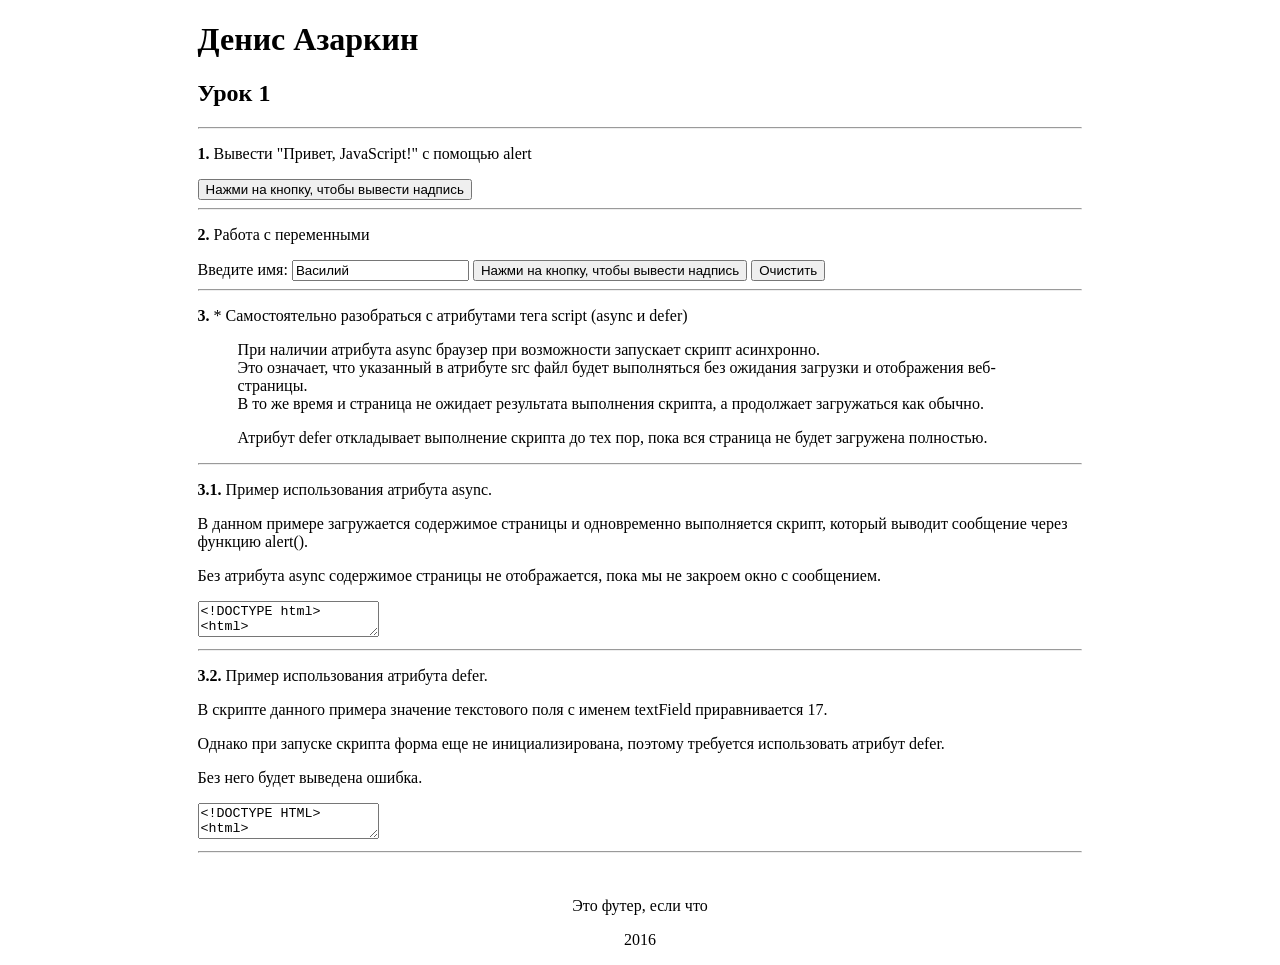
<file: Урок 1/index.html>
<!DOCTYPE html>
<html>
<head>
<meta charset="utf-8" />
<title>Урок 1</title>
</head>

<body>
<div style="margin: 0 auto; width: 70%">
	<h1>Денис Азаркин</h1>
	<h2>Урок 1</h2>
	<hr>
	<p>
		<b>1. </b>Вывести "Привет, JavaScript!" с помощью alert
	</p>
	<input type="button" onclick="alert('Привет, JavaScript!')" value="Нажми на кнопку, чтобы вывести надпись">
	<hr>

	<p>
		<b>2. </b>Работа с переменными
	</p>
	<label>Введите имя:</label>
	<input type="text" id="name" name="name" value="Василий">
	<input type="button" onclick="nameTextuser ()" value="Нажми на кнопку, чтобы вывести надпись">&nbsp;<button type="button" onclick='clearInput ()'>Очистить</button>
	<script src="main.js" charset="utf-8"></script>
	<hr>

	<p>
		<b>3. </b>* Самостоятельно разобраться с атрибутами тега script (async и defer)
	</p>
	
	<blockquote>
		При наличии атрибута async браузер при возможности запускает скрипт асинхронно.<br>
		Это означает, что указанный в атрибуте src файл будет выполняться без ожидания загрузки и отображения веб-страницы.<br>
		В то же время и страница не ожидает результата выполнения скрипта, а продолжает загружаться как обычно.
	</blockquote>
	
	
	<blockquote>
		Атрибут defer откладывает выполнение скрипта до тех пор, пока вся страница не будет загружена полностью. 
	</blockquote>
	
	<hr>
	<p>
		<b>3.1. </b> Пример использования атрибута async.
	</p>
	<p>
		В данном примере загружается содержимое страницы и одновременно выполняется скрипт, который выводит сообщение через функцию alert().
	</p>
	<p>
		Без атрибута async содержимое страницы не отображается, пока мы не закроем окно с сообщением.
	</p>

	<textarea>
<!DOCTYPE html>
<html>
 <head>
  <meta charset="utf-8">
  <title>async</title>
  <script async src="scripts/async.js"></script>
 </head>
 <body>
  <p>Пример страницы</p>
 </body>
</html>
	</textarea>

	<hr>
	<p>
		<b>3.2. </b>Пример использования атрибута defer.
	</p>
	<p>
		В скрипте данного примера значение текстового поля с именем textField приравнивается 17.
	</p>
	<p>
		Однако при запуске скрипта форма еще не инициализирована, поэтому требуется использовать атрибут defer.
	</p>
	<p>
		Без него будет выведена ошибка.
	</p>
	<textarea>
<!DOCTYPE HTML>
<html>
 <head>
  <meta charset="utf-8">
  <title>Тег SCRIPT, атрибут defer</title>
  <script defer>
    document.forms[0].textField.value = 17;
  </script>
 </head>
 <body>

  <form action="handler.php">
   <p>Введите ваш возраст</p>
   <p><input type="text" name="textField"></p>
  </form>

 </body>
</html>
	</textarea>
	
	<hr>
	<footer style="text-align: center; padding-top: 20px" ><p>Это футер, если что</p><p>2016</p></footer>
</div>
</body>
</html>
</file>
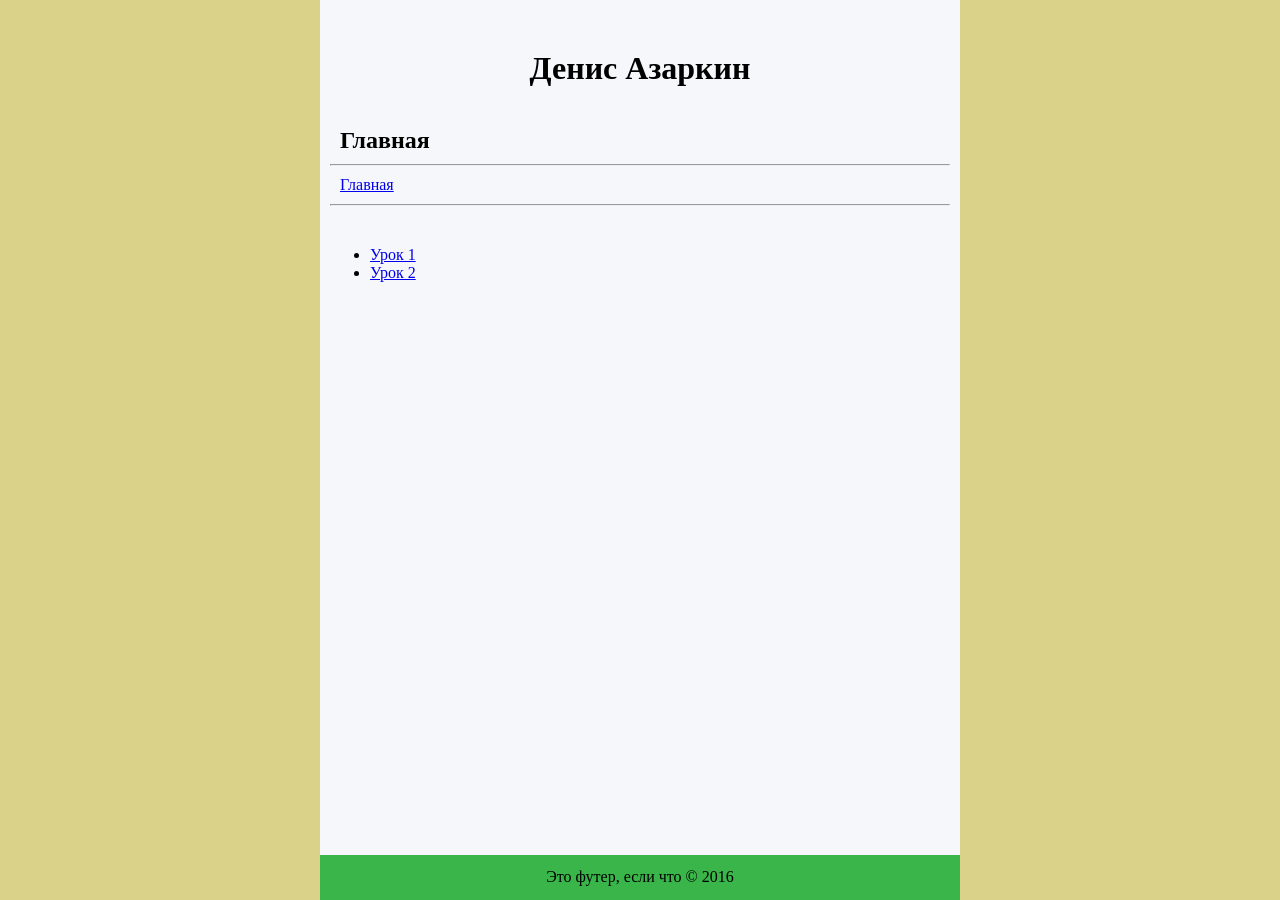
<file: Урок 2/index.html>
<!DOCTYPE html>
<html>
<head>
	<meta charset="utf-8" />
	<link rel="stylesheet" type="text/css" href="main.css">
	<title>Денис Азаркин | Главная</title>
</head>

<body>
<div class="wrapper">
	<div class="content">
	<h1>Денис Азаркин</h1>
	<h2>Главная</h2>
	<hr>
	<div class="navigate">
		<a href="index.html">Главная</a>
	</div>
	<hr>
	
	<ul>
		<li><a href="./lesson1.html">Урок 1</a></li>
		<li><a href="./lesson2.html">Урок 2</a></li>	
	</ul>
	</div>
	<footer><p><script src="footer.js"></script></p></footer>
</div>
</body>
</html>
</file>
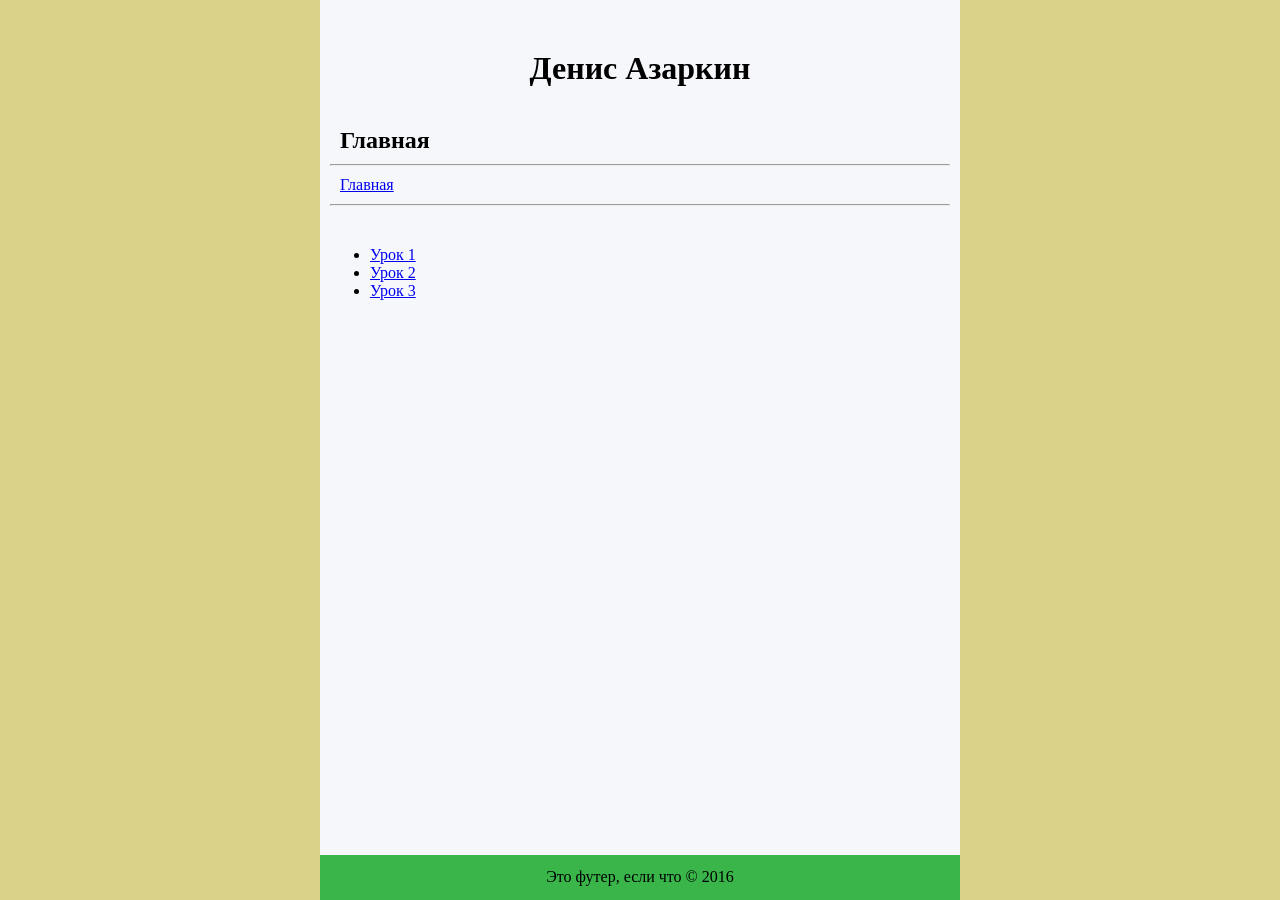
<file: Урок 3/index.html>
<!DOCTYPE html>
<html>
<head>
	<meta charset="utf-8" />
	<link rel="stylesheet" type="text/css" href="main.css">
	<title>Денис Азаркин | Главная</title>
</head>

<body>
<div class="wrapper">
	<div class="content">
	<h1>Денис Азаркин</h1>
	<h2>Главная</h2>
	<hr>
	<div class="navigate">
		<a href="index.html">Главная</a>
	</div>
	<hr>
	
	<ul>
		<li><a href="./lesson1.html">Урок 1</a></li>
		<li><a href="./lesson2.html">Урок 2</a></li>	
		<li><a href="./lesson3.html">Урок 3</a></li>	
	</ul>
	</div>
	<footer><p><script src="footer.js"></script></p></footer>
</div>
</body>
</html>
</file>
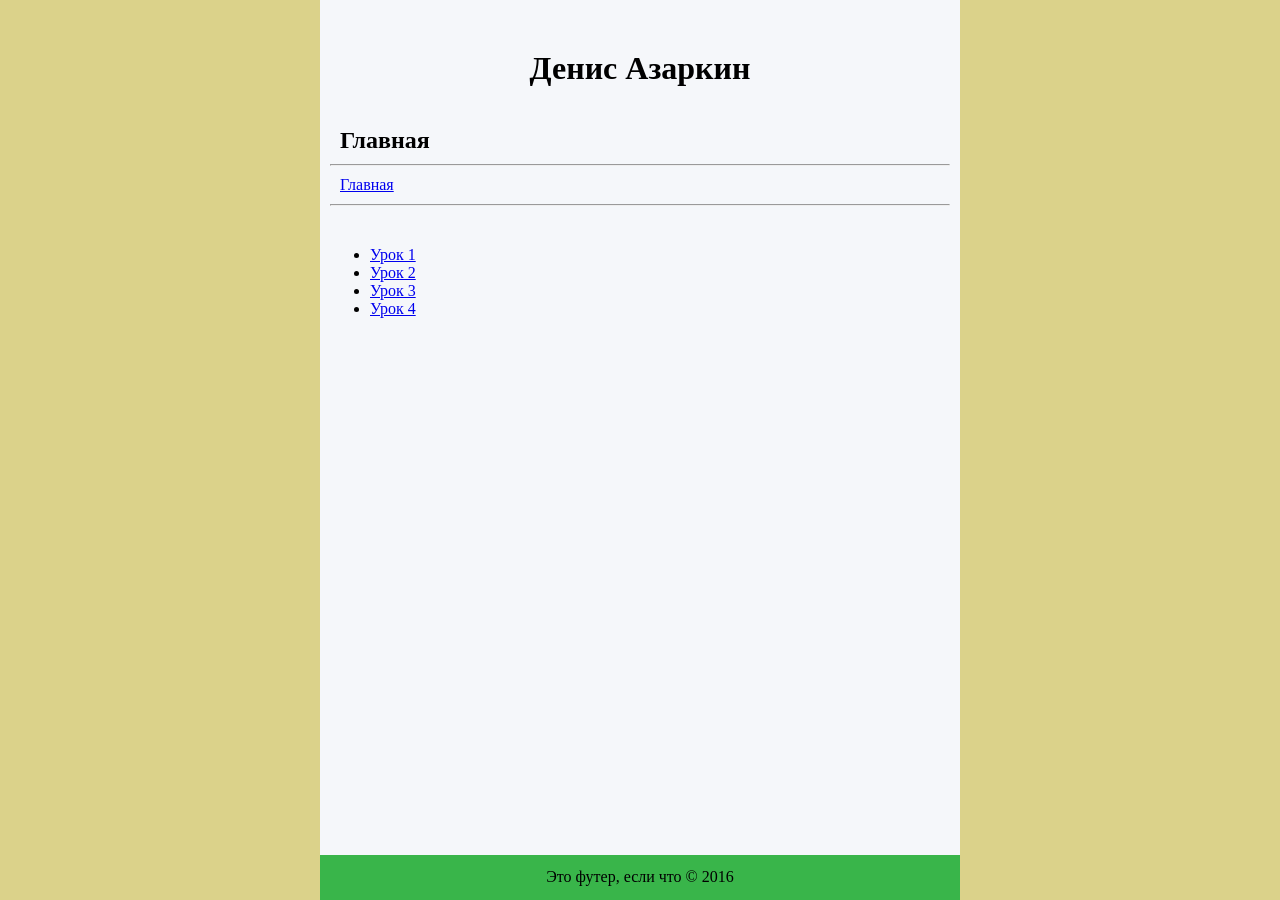
<file: Урок 4/index.html>
<!DOCTYPE html>
<html>
<head>
	<meta charset="utf-8" />
	<link rel="stylesheet" type="text/css" href="main.css">
	<title>Денис Азаркин | Главная</title>
</head>

<body>
<div class="wrapper">
	<div class="content">
	<h1>Денис Азаркин</h1>
	<h2>Главная</h2>
	<hr>
	<div class="navigate">
		<a href="index.html">Главная</a>
	</div>
	<hr>
	
	<ul>
		<li><a href="./lesson1.html">Урок 1</a></li>
		<li><a href="./lesson2.html">Урок 2</a></li>	
		<li><a href="./lesson3.html">Урок 3</a></li>	
		<li><a href="./lesson4.html">Урок 4</a></li>	
	</ul>
	</div>
	<footer><p><script src="footer.js"></script></p></footer>
</div>
</body>
</html>
</file>
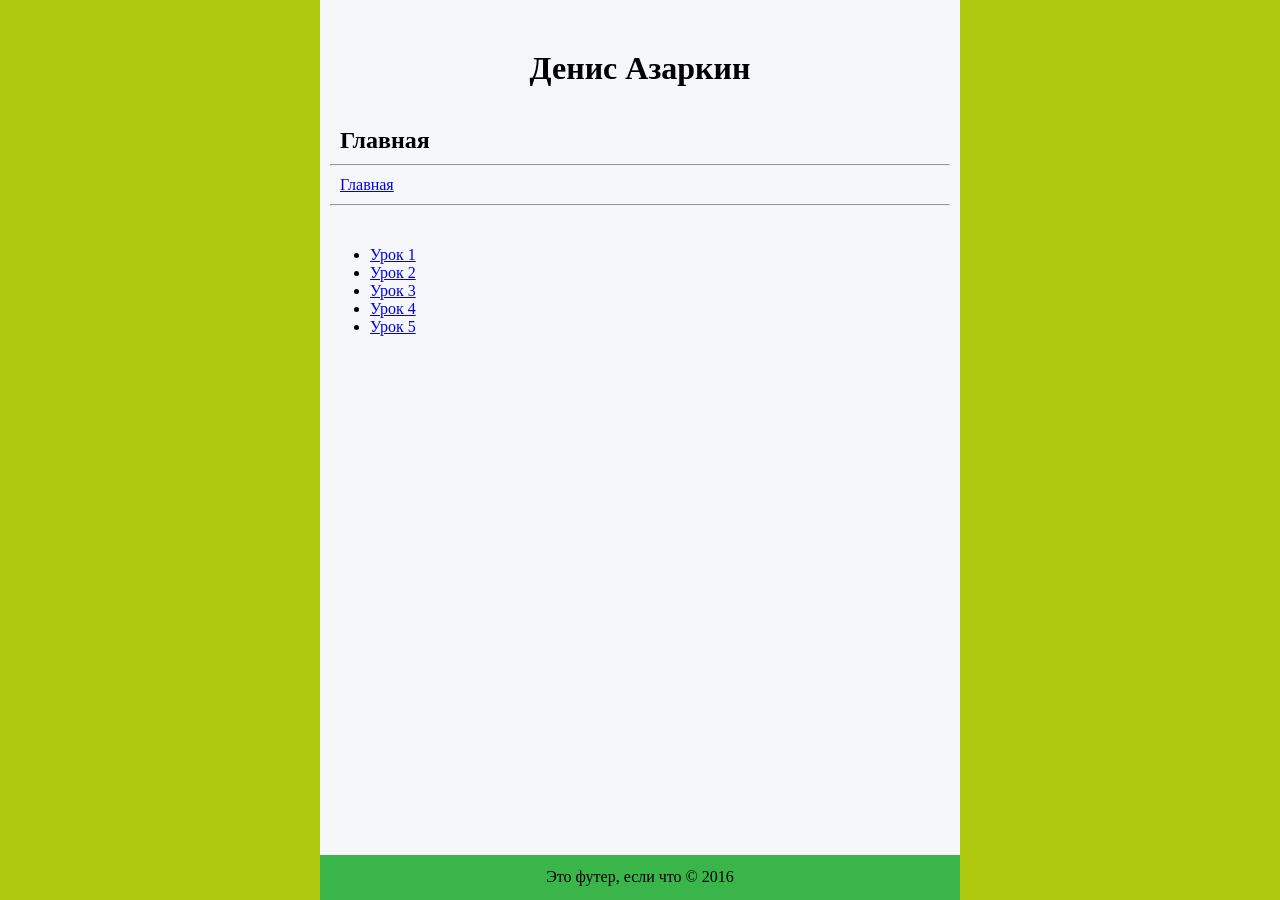
<file: Урок 5/index.html>
<!DOCTYPE html>
<html>
<head>
	<meta charset="utf-8" />
	<link rel="stylesheet" type="text/css" href="main.css">
	<title>Денис Азаркин | Главная</title>
</head>

<body>
<div class="wrapper">
	<div class="content">
	<h1>Денис Азаркин</h1>
	<h2>Главная</h2>
	<hr>
	<div class="navigate">
		<a href="index.html">Главная</a>
	</div>
	<hr>
	
	<ul>
		<li><a href="./lesson1.html">Урок 1</a></li>
		<li><a href="./lesson2.html">Урок 2</a></li>	
		<li><a href="./lesson3.html">Урок 3</a></li>	
		<li><a href="./lesson4.html">Урок 4</a></li>	
		<li><a href="./lesson5.html">Урок 5</a></li>	
	</ul>
	</div>
	<footer><p><script src="footer.js"></script></p></footer>
</div>
</body>
</html>
</file>
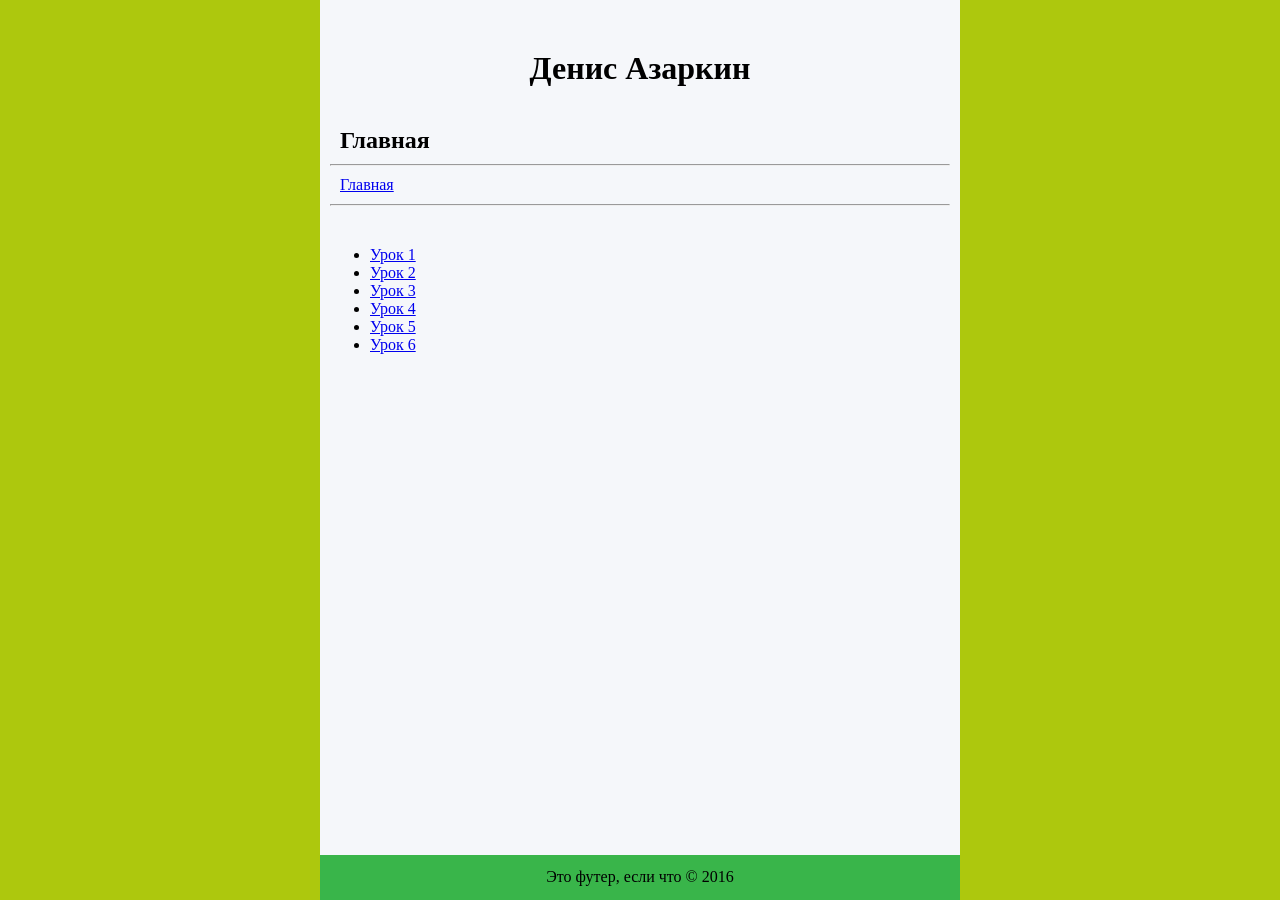
<file: Урок 6/index.html>
<!DOCTYPE html>
<html>
<head>
	<meta charset="utf-8" />
	<link rel="stylesheet" type="text/css" href="main.css">
	<title>Денис Азаркин | Главная</title>
</head>

<body>
<div class="wrapper">
	<div class="content">
	<h1>Денис Азаркин</h1>
	<h2>Главная</h2>
	<hr>
	<div class="navigate">
		<a href="index.html">Главная</a>
	</div>
	<hr>
	
	<ul>
		<li><a href="./lesson1.html">Урок 1</a></li>
		<li><a href="./lesson2.html">Урок 2</a></li>
		<li><a href="./lesson3.html">Урок 3</a></li>
		<li><a href="./lesson4.html">Урок 4</a></li>
		<li><a href="./lesson5.html">Урок 5</a></li>
		<li><a href="./lesson6.html">Урок 6</a></li>
	</ul>
	</div>
	<footer><p><script src="footer.js"></script></p></footer>
</div>
</body>
</html>
</file>
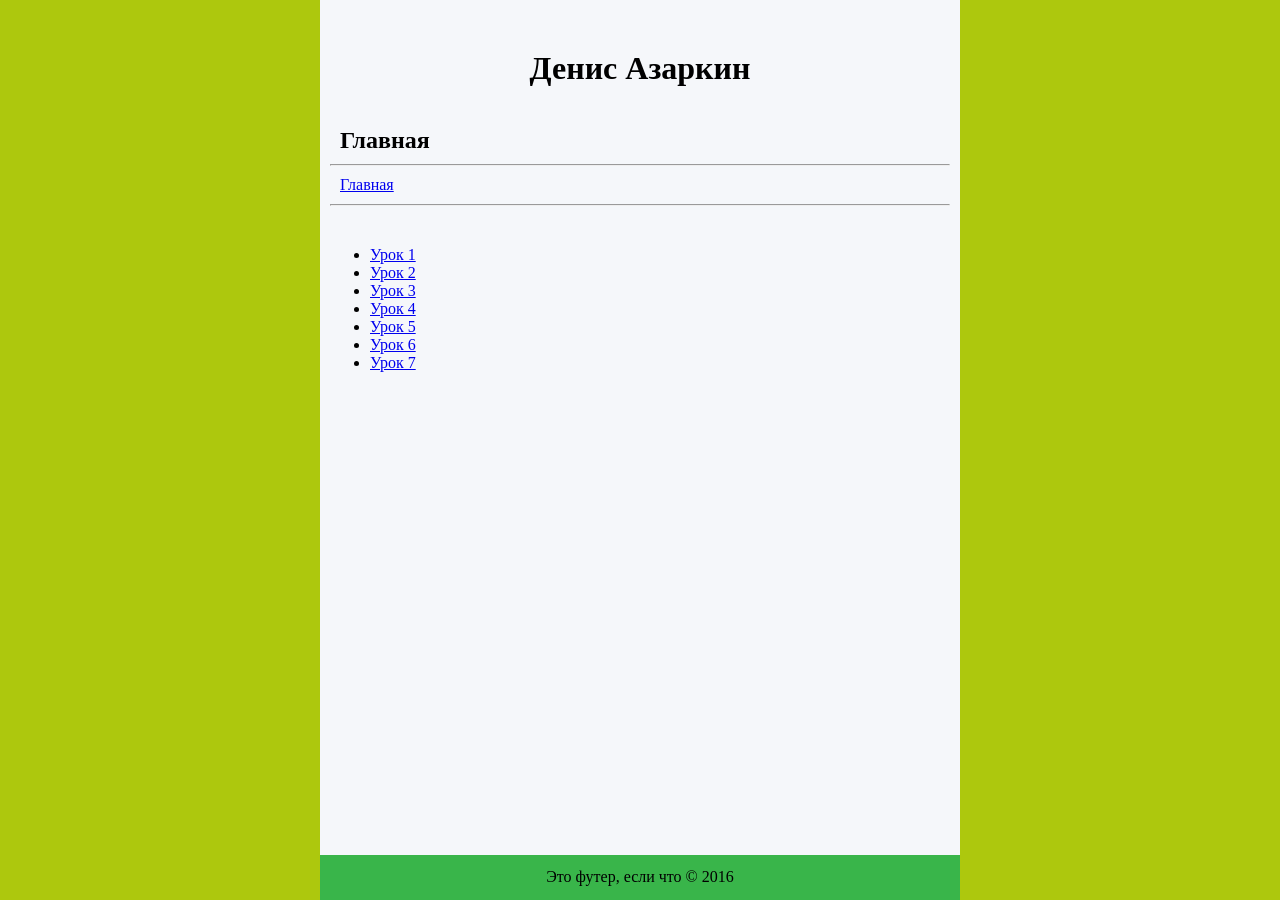
<file: Урок 7/index.html>
<!DOCTYPE html>
<html>
<head>
	<meta charset="utf-8" />
	<link rel="stylesheet" type="text/css" href="main.css">
	<title>Денис Азаркин | Главная</title>
</head>

<body>
<div class="wrapper">
	<div class="content">
	<h1>Денис Азаркин</h1>
	<h2>Главная</h2>
	<hr>
	<div class="navigate">
		<a href="index.html">Главная</a>
	</div>
	<hr>
	
	<ul>
		<li><a href="./lesson1.html">Урок 1</a></li>
		<li><a href="./lesson2.html">Урок 2</a></li>
		<li><a href="./lesson3.html">Урок 3</a></li>
		<li><a href="./lesson4.html">Урок 4</a></li>
		<li><a href="./lesson5.html">Урок 5</a></li>
		<li><a href="./lesson6.html">Урок 6</a></li>
		<li><a href="./lesson7.html">Урок 7</a></li>
	</ul>
	</div>
	<footer><p><script src="footer.js"></script></p></footer>
</div>
</body>
</html>
</file>
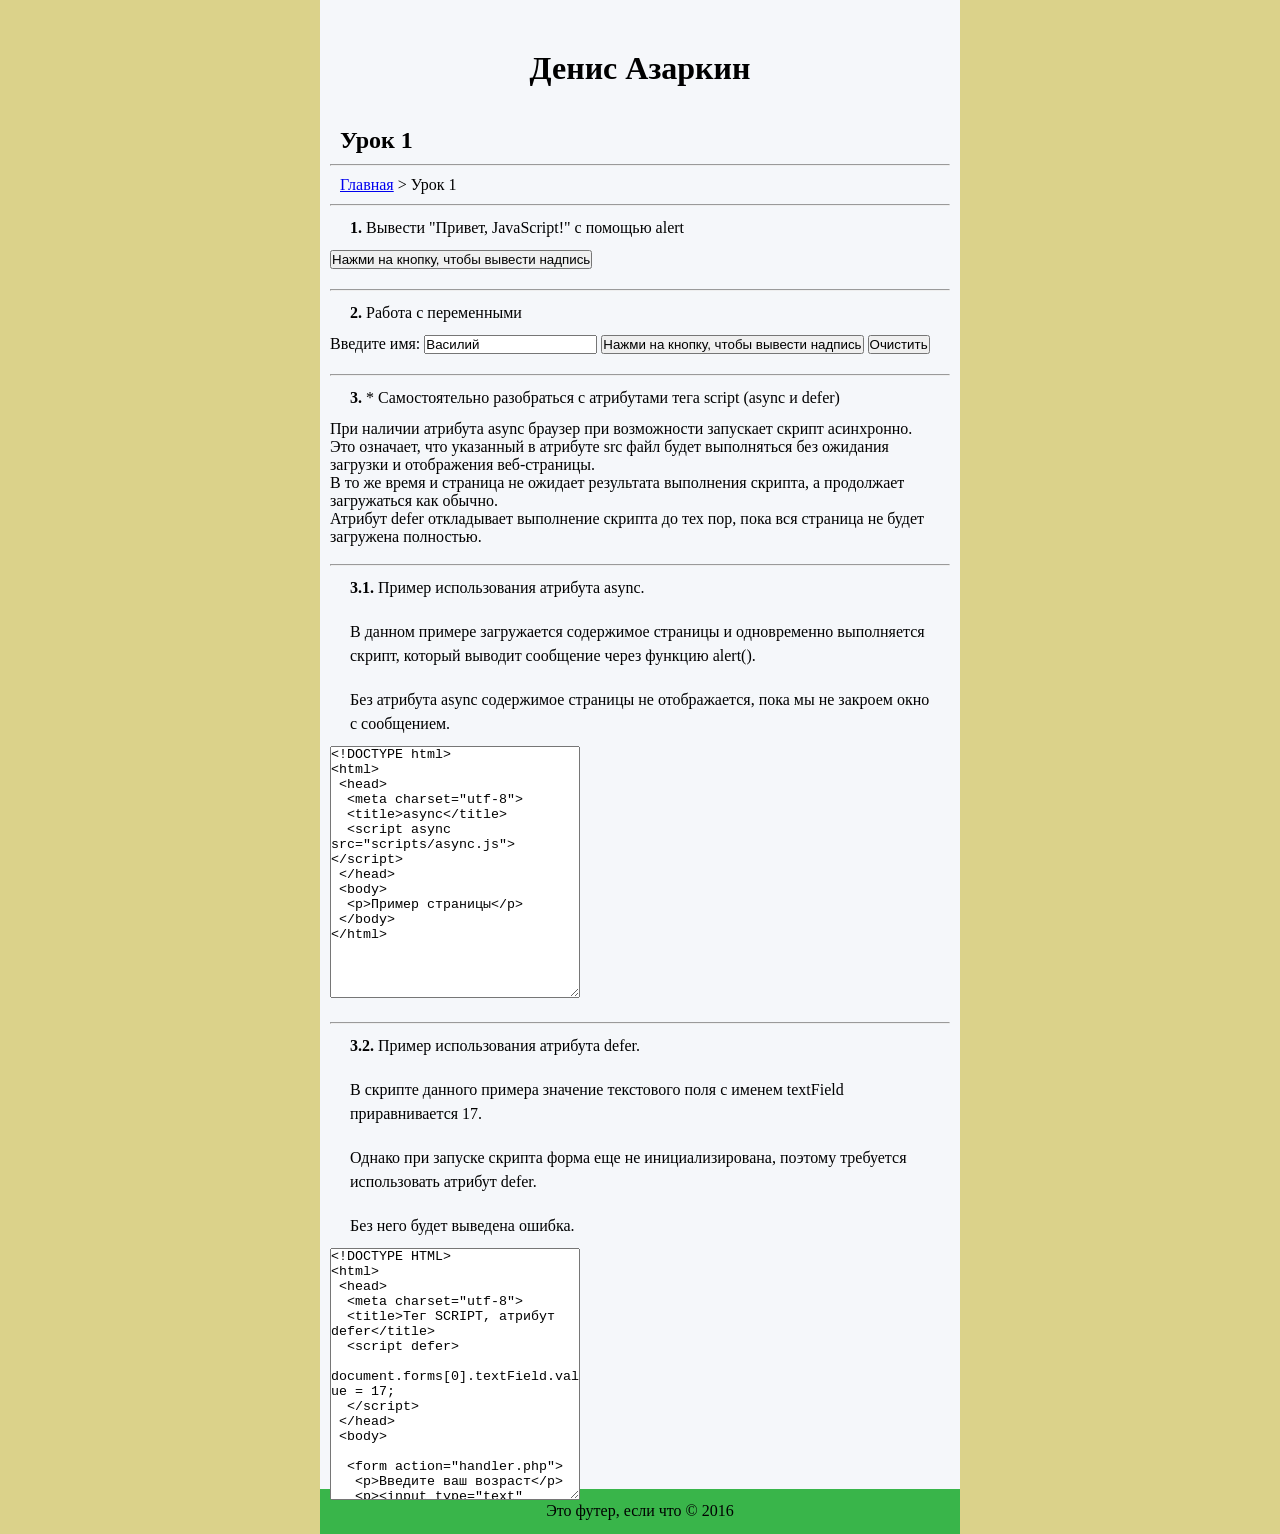
<file: Урок 2/lesson1.html>
<!DOCTYPE html>
<html>
<head>
	<meta charset="utf-8" />
	<link rel="stylesheet" type="text/css" href="main.css">
	<title>Урок 1</title>
</head>

<body>
<div class="wrapper">
	<div class="content">
	<h1>Денис Азаркин</h1>
	<h2>Урок 1</h2>
	<hr>
	<div class="navigate">
		<a href="index.html">Главная</a> > Урок 1
	</div>
	<hr>
	<p>
		<b>1. </b>Вывести "Привет, JavaScript!" с помощью alert
	</p>
	<input type="button" onclick="alert('Привет, JavaScript!')" value="Нажми на кнопку, чтобы вывести надпись">
	<p></p>
	<hr>

	<p>
		<b>2. </b>Работа с переменными
	</p>
	<label>Введите имя:</label>
	<input type="text" id="name" name="name" value="Василий">
	<input type="button" onclick="nameTextuser ()" value="Нажми на кнопку, чтобы вывести надпись">&nbsp;<button type="button" onclick='clearInput ()'>Очистить</button>
	<script src="lesson1.js" charset="utf-8"></script><p></p>
	<hr>

	<p>
		<b>3. </b>* Самостоятельно разобраться с атрибутами тега script (async и defer)
	</p>
	
	<blockquote>
		При наличии атрибута async браузер при возможности запускает скрипт асинхронно.<br>
		Это означает, что указанный в атрибуте src файл будет выполняться без ожидания загрузки и отображения веб-страницы.<br>
		В то же время и страница не ожидает результата выполнения скрипта, а продолжает загружаться как обычно.
	</blockquote>
	
	
	<blockquote>
		Атрибут defer откладывает выполнение скрипта до тех пор, пока вся страница не будет загружена полностью. 
	</blockquote>
	<br>
	<hr>
	<p>
		<b>3.1. </b> Пример использования атрибута async.
	</p>
	<p>
		В данном примере загружается содержимое страницы и одновременно выполняется скрипт, который выводит сообщение через функцию alert().
	</p>
	<p>
		Без атрибута async содержимое страницы не отображается, пока мы не закроем окно с сообщением.
	</p>

	<textarea>
<!DOCTYPE html>
<html>
 <head>
  <meta charset="utf-8">
  <title>async</title>
  <script async src="scripts/async.js"></script>
 </head>
 <body>
  <p>Пример страницы</p>
 </body>
</html>
	</textarea><p></p>

	<hr>
	<p>
		<b>3.2. </b>Пример использования атрибута defer.
	</p>
	<p>
		В скрипте данного примера значение текстового поля с именем textField приравнивается 17.
	</p>
	<p>
		Однако при запуске скрипта форма еще не инициализирована, поэтому требуется использовать атрибут defer.
	</p>
	<p>
		Без него будет выведена ошибка.
	</p>
	<textarea>
<!DOCTYPE HTML>
<html>
 <head>
  <meta charset="utf-8">
  <title>Тег SCRIPT, атрибут defer</title>
  <script defer>
    document.forms[0].textField.value = 17;
  </script>
 </head>
 <body>

  <form action="handler.php">
   <p>Введите ваш возраст</p>
   <p><input type="text" name="textField"></p>
  </form>

 </body>
</html>
	</textarea>
	<p></p>
	</div>
	<footer><p><script src="footer.js"></script></p></footer>
</div>
</body>
</html>
</file>
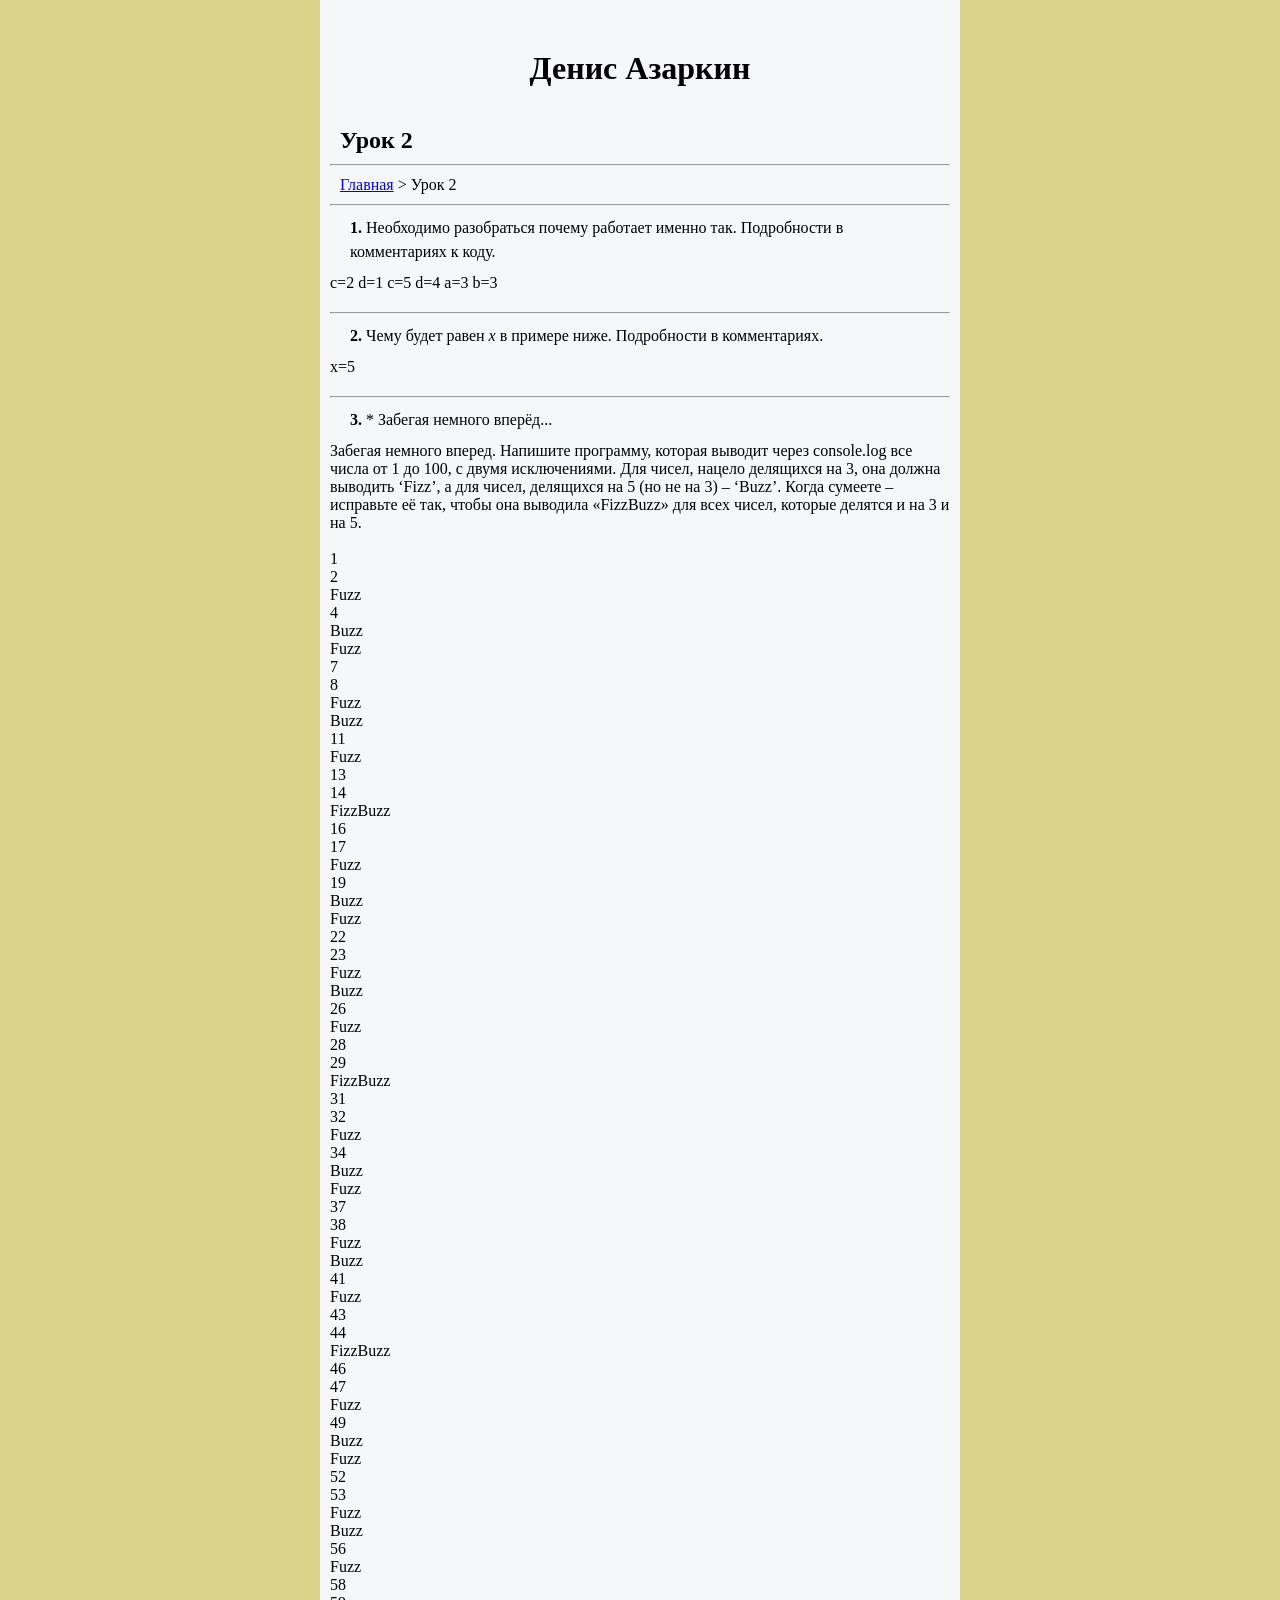
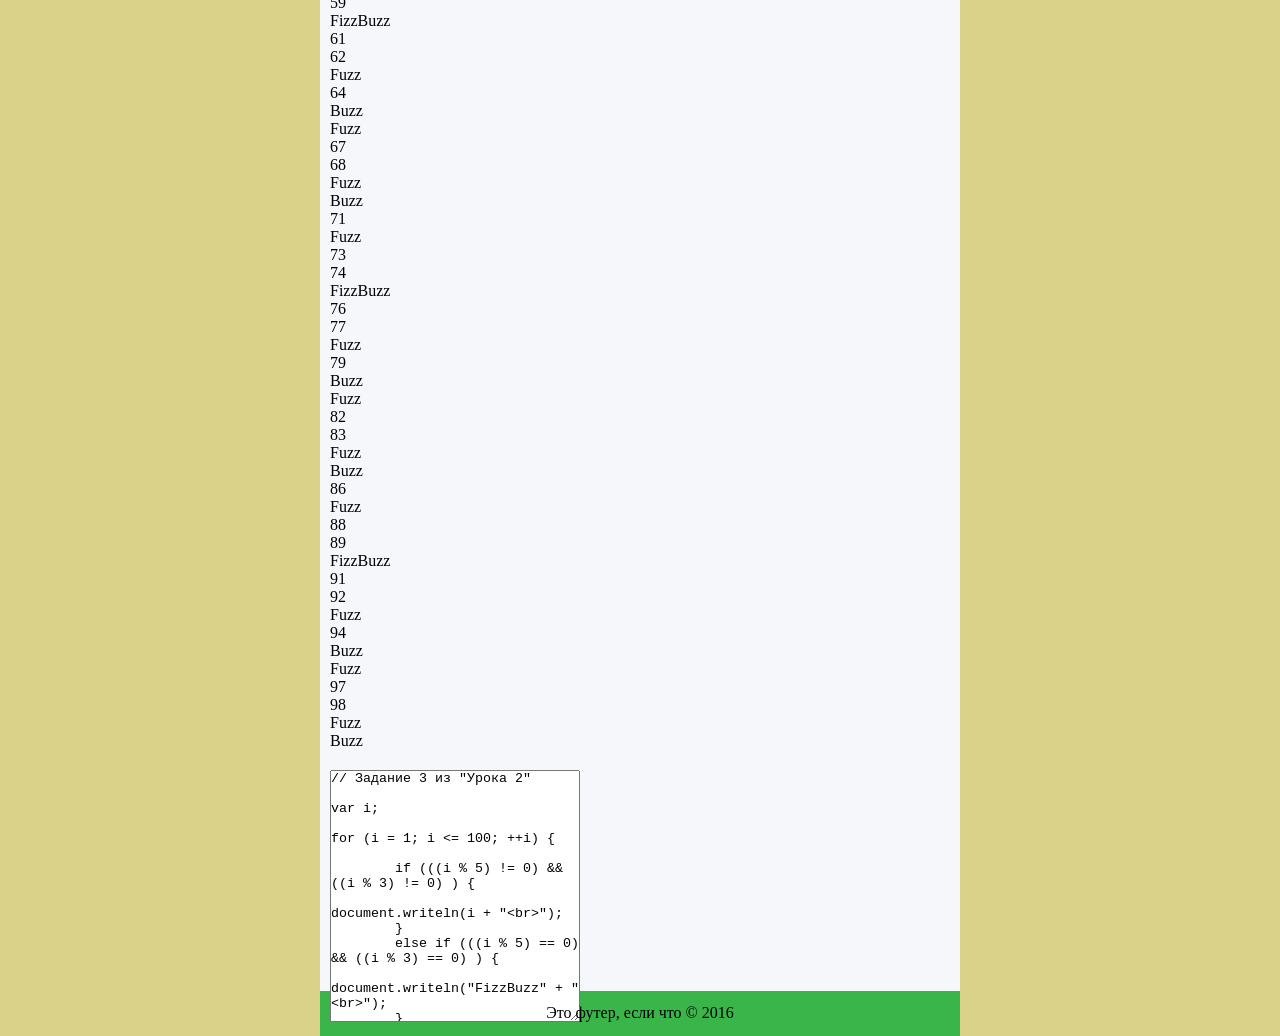
<file: Урок 2/lesson2.html>
<!DOCTYPE html>
<html>
<head>
	<meta charset="utf-8" />
	<link rel="stylesheet" type="text/css" href="main.css">
	<title>Урок 2</title>
</head>

<body>
<div class="wrapper">
	<div class="content">
	
	<h1>Денис Азаркин</h1>
	<h2>Урок 2</h2>
	<hr>
	<div class="navigate">
		<a href="index.html">Главная</a> > Урок 2
	</div>
	<hr>
	<p>
		<b>1. </b>Необходимо разобраться почему работает именно так. Подробности в комментариях к коду.
	</p>
	<script>
		var a =1, b = 1, c, d;

		c = ++a; document.writeln("c=", + c); //2 Запись аналогична записи c=(a=a+1) и alert выводит текущее значение счётчика
		d = b++; document.writeln("d=", + d); // 1 Запись аналогична записи d=(b=b+1) и alert выводит предыдущее значение счётчика

		c = (2+ ++a); document.writeln("c=", + c); // 5 Так как a=3 и плюс + 2, получаем 5
		d = (2+ b++); document.writeln("d=", + d); //4 Так как b=2 и плюс + 2, получаем 4. alert выводит 4, т.к. в b++ возвращает предыдущее значение

		document.writeln("a=", + a); // 3 Из последнего присвоенного значения ++a, где a=a+1, т.е. 3
		document.writeln("b=", + b); // 3 Последнее действие было b++ и теперь вернём хранящееся значение, т.е. 3
	</script><p></p>
	<hr>
	<p>
		<b>2. </b>Чему будет равен <i>x</i> в примере ниже. Подробности в комментариях.
	</p>
	<script>
		var a = 2;

		var x = 1 + (a *= 2); // x=5, так как a=a*2

		document.writeln("x=", + x);
	</script><p></p>
	<hr>
	<p>
		<b>3. </b>* Забегая немного вперёд...
	</p>
	
	<blockquote>
		Забегая немного вперед. Напишите программу, которая выводит через console.log все числа от 1 до 100, с двумя исключениями. Для чисел, нацело делящихся на 3, она должна выводить ‘Fizz’, а для чисел, делящихся на 5 (но не на 3) – ‘Buzz’. Когда сумеете – исправьте её так, чтобы она выводила «FizzBuzz» для всех чисел, которые делятся и на 3 и на 5.
	</blockquote><br>
	<script src="lesson2.js"></script>
	<p></p>
	<textarea>
// Задание 3 из "Урока 2"

var i; 

for (i = 1; i <= 100; ++i) {
	
	if (((i % 5) != 0) && ((i % 3) != 0) ) {
		document.writeln(i + "<br>");
	}
	else if (((i % 5) == 0) && ((i % 3) == 0) ) {
		document.writeln("FizzBuzz" + "<br>");
	}
	else if ((i % 3) == 0) {
		document.writeln("Fuzz" + "<br>");
	}
	else if (((i % 5) == 0)) {
		document.writeln("Buzz" + "<br>");
	}
	
}
	</textarea>

	</div>
	<footer><p><script src="footer.js"></script></p></footer>

</div>
</body>
</html>
</file>
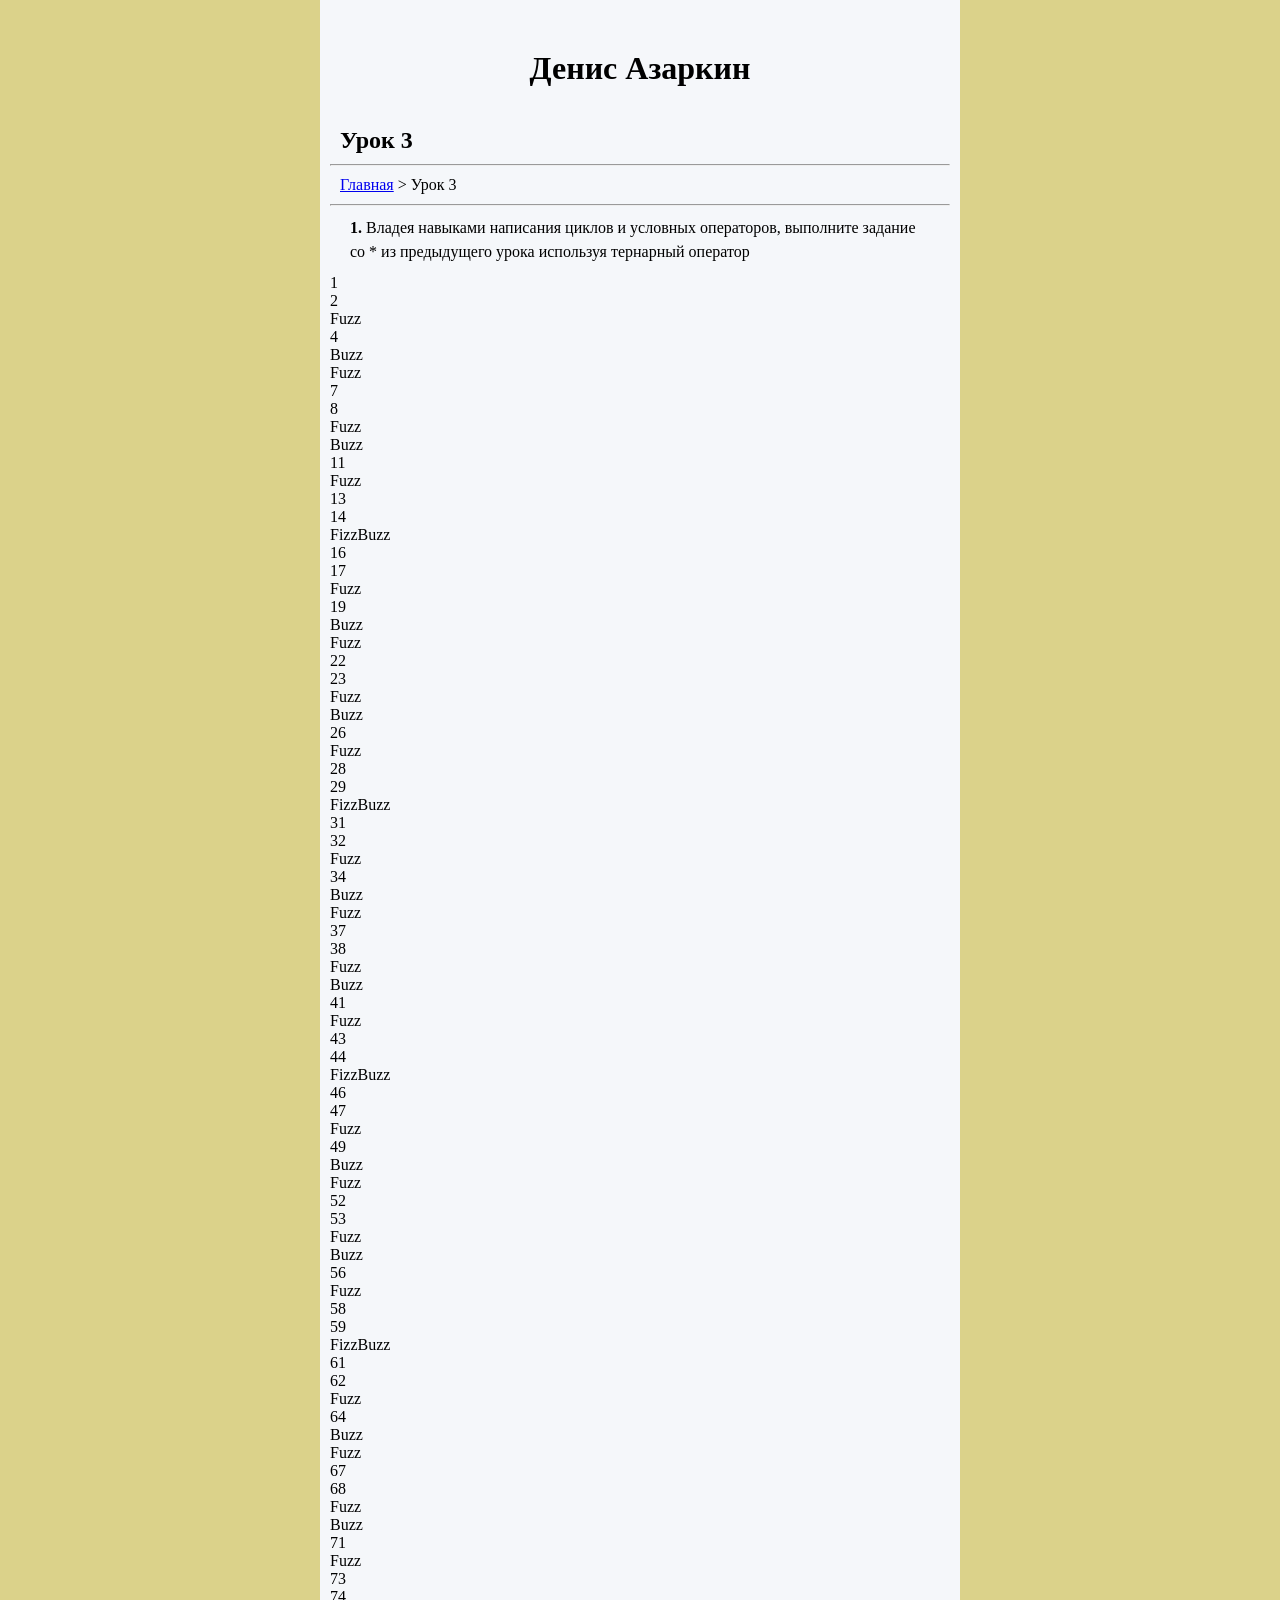
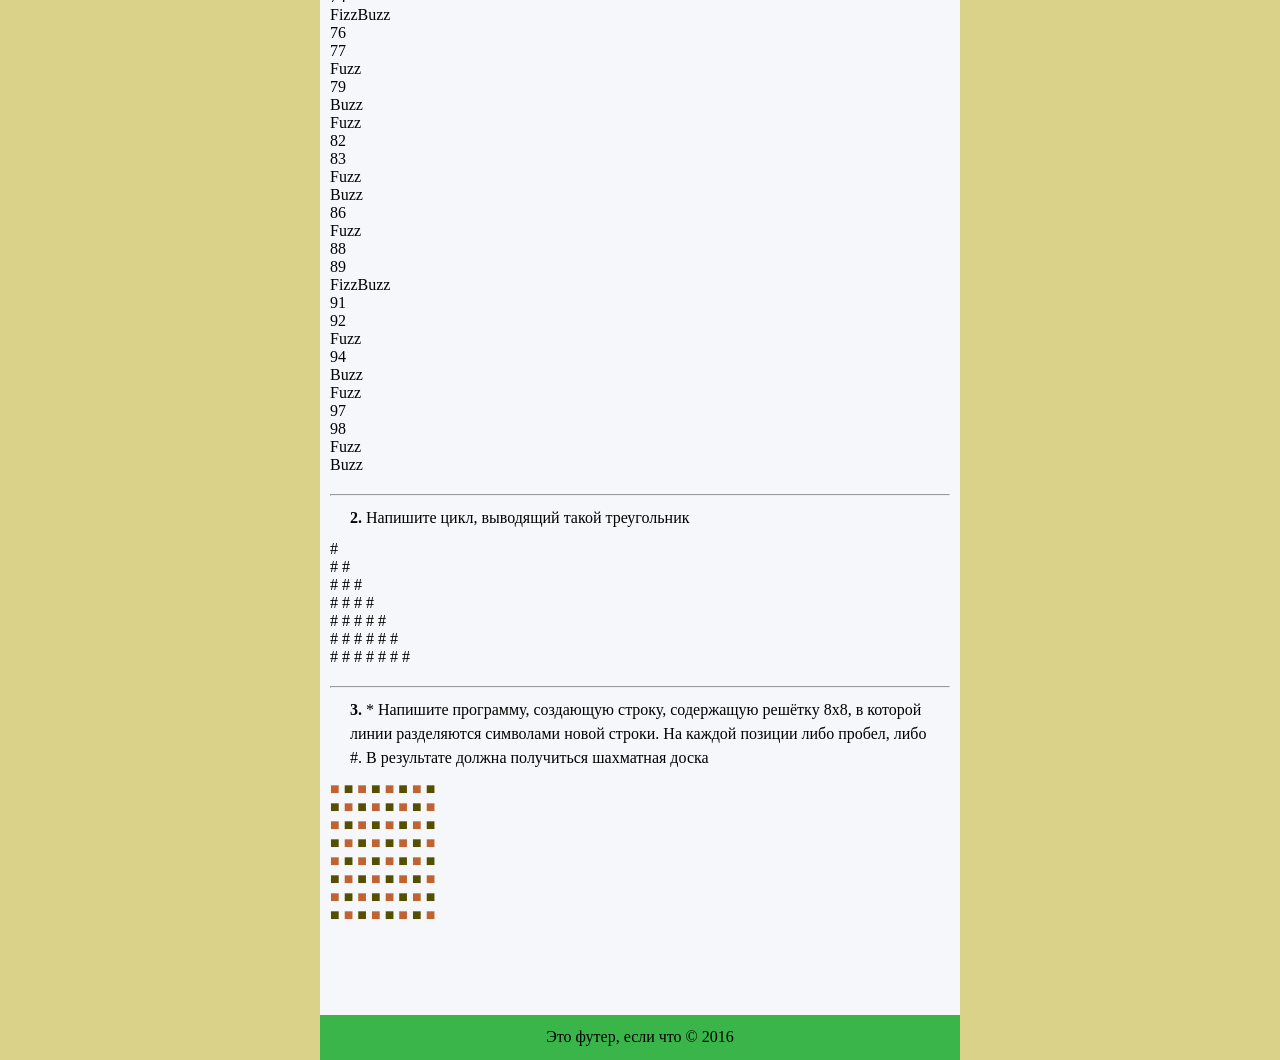
<file: Урок 3/lesson3.html>
<!DOCTYPE html>
<html>
<head>
	<meta charset="utf-8" />
	<link rel="stylesheet" type="text/css" href="main.css">
	<title>Урок 3</title>
</head>

<body>
<div class="wrapper">
	<div class="content">
	
	<h1>Денис Азаркин</h1>
	<h2>Урок 3</h2>
	<hr>
	<div class="navigate">
		<a href="index.html">Главная</a> > Урок 3
	</div>
	<hr>
	<p>
		<b>1. </b>Владея навыками написания циклов и условных операторов, выполните задание со * из предыдущего урока используя тернарный оператор
	</p>
	
	<script src="lesson3.js"></script>

<p></p>
	<hr>
	<p>
		<b>2. </b>Напишите цикл, выводящий такой треугольник
	</p>
	
	<script>
		var i;
		var j;
		
		for (i = 1; i <= 7; ++i) {

			for (j = 1; j <= i; ++j){
			document.writeln("#");				
			}
			document.writeln("<br>");
		}
	
	</script>
	
	<p></p>
	<hr>
	<p>
		<b>3. </b>* Напишите программу, создающую строку, содержащую решётку 8х8, в которой линии разделяются символами новой строки. На каждой позиции либо пробел, либо #. В результате должна получиться шахматная доска
	</p>

	<script>
		var i;
		var j;
		for (i = 1; i <= 8; ++i) {

			for (j = 1; j <= 8; ++j){
				if (j<=8) {
				if ((i % 2) == 0){
					if ((j % 2) == 0) {
						document.writeln("<font color=\"BF6430\">&#9632;</font>");
							}
					else {
						document.writeln("<font color=\"555000\">&#9632;</font>");						
						}
				}
				else {
					if ((j % 2) == 0) {
						document.writeln("<font color=\"555000\">&#9632;</font>");
					}
					else {
						document.writeln("<font color=\"BF6430\">&#9632;</font>");						
					}
				}
						
					}
			}
								
			document.writeln("<br>");
		}

	</script>
<br><br><br><br><br><br><br>

	</div>
	<footer><p><script src="footer.js"></script></p></footer>

</div>
</body>
</html>
</file>
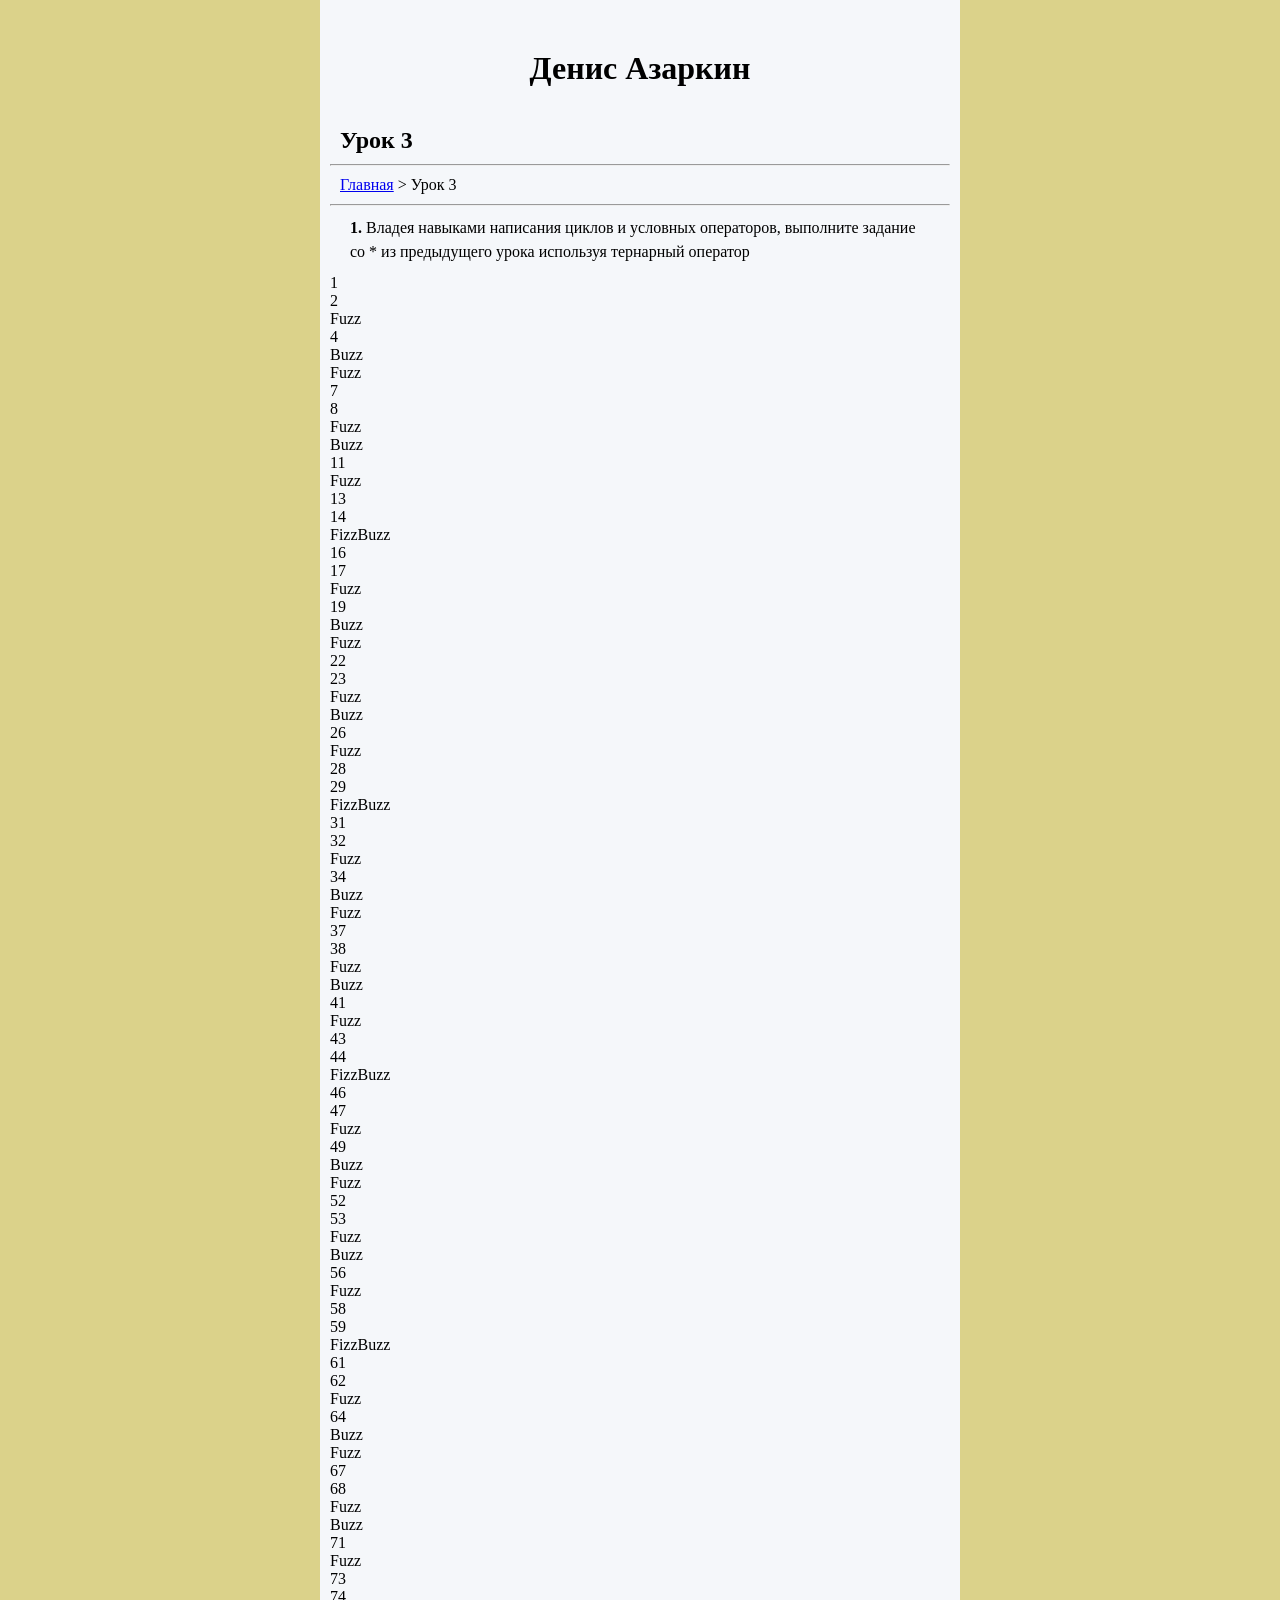
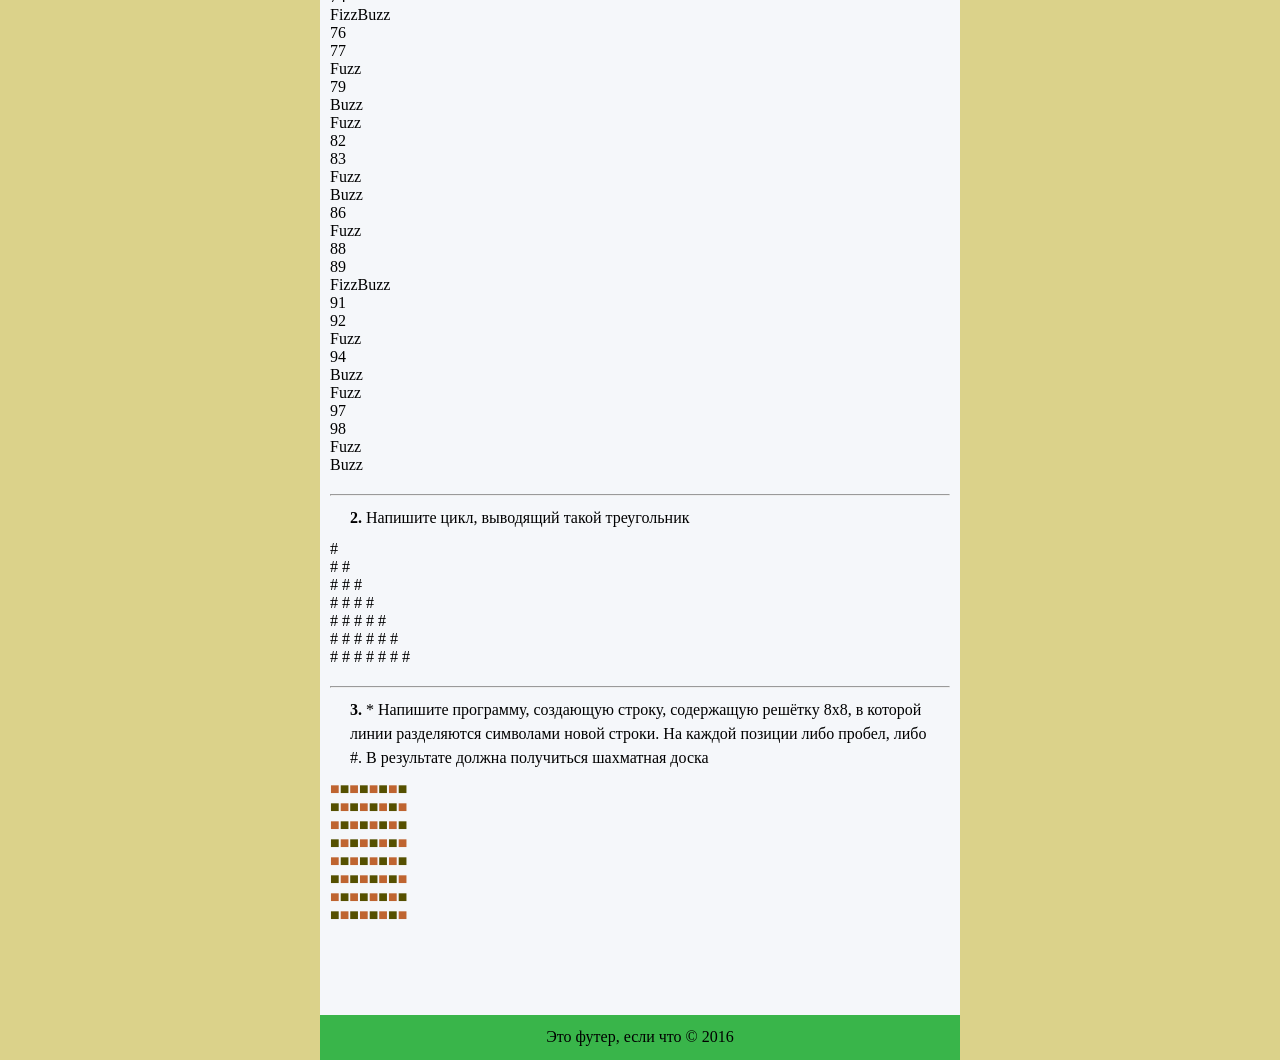
<file: Урок 4/lesson3.html>
<!DOCTYPE html>
<html>
<head>
	<meta charset="utf-8" />
	<link rel="stylesheet" type="text/css" href="main.css">
	<title>Урок 3</title>
</head>

<body>
<div class="wrapper">
	<div class="content">
	
	<h1>Денис Азаркин</h1>
	<h2>Урок 3</h2>
	<hr>
	<div class="navigate">
		<a href="index.html">Главная</a> > Урок 3
	</div>
	<hr>
	<p>
		<b>1. </b>Владея навыками написания циклов и условных операторов, выполните задание со * из предыдущего урока используя тернарный оператор
	</p>
	
	<script src="lesson3.js"></script>

<p></p>
	<hr>
	<p>
		<b>2. </b>Напишите цикл, выводящий такой треугольник
	</p>
	
	<script>
		var i;
		var j;
		
		for (i = 1; i <= 7; ++i) {

			for (j = 1; j <= i; ++j){
			document.writeln("#");				
			}
			document.writeln("<br>");
		}
	
	</script>
	
	<p></p>
	<hr>
	<p>
		<b>3. </b>* Напишите программу, создающую строку, содержащую решётку 8х8, в которой линии разделяются символами новой строки. На каждой позиции либо пробел, либо #. В результате должна получиться шахматная доска
	</p>

	<script>
		var i;
		var j;
		for (i = 1; i <= 8; ++i) {

			for (j = 1; j <= 8; ++j){
				if (j<=8) {
				if ((i % 2) == 0){
					if ((j % 2) == 0) {
						document.write("<font color=\"BF6430\">&#9632;</font>");
							}
					else {
						document.write("<font color=\"555000\">&#9632;</font>");						
						}
				}
				else {
					if ((j % 2) == 0) {
						document.write("<font color=\"555000\">&#9632;</font>");
					}
					else {
						document.write("<font color=\"BF6430\">&#9632;</font>");						
					}
				}
					}
			}				
			document.write("<br>");
		}

	</script>
<br><br><br><br><br><br><br>

	</div>
	<footer><p><script src="footer.js"></script></p></footer>

</div>
</body>
</html>
</file>
<file: Урок 2/main.css>
* {
	padding: 0px;
	margin: 0px;
}

html,
body {
	height: 100%;
	background-color: #DBD28A;

}
.wrapper {
	width: 50%;
	height: 100%;
	margin: 0 auto;
}
.content {
	box-sizing: border-box;
	min-height: 100%;
	padding-bottom: 90px;
	background: #F5F7FA;
	padding: 10px;
}

h1 {
	padding: 40px 20px 30px;
	text-align: center;
}

h2 {
padding: 10px;
}

p {
	padding: 10px 20px;
	line-height: 1.5;
}

ul {
	padding: 40px;
}

.navigate {
	padding: 10px;
}

textarea {
height: 250px;
width: 40%;
}

footer {
	text-align: center;
	height: 45px;
	margin-top: -45px;
	background: #39b54a;
}
</file>
<file: Урок 3/main.css>
* {
	padding: 0px;
	margin: 0px;
}

html,
body {
	height: 100%;
	background-color: #DBD28A;

}
.wrapper {
	width: 50%;
	height: 100%;
	margin: 0 auto;
}
.content {
	box-sizing: border-box;
	min-height: 100%;
	padding-bottom: 90px;
	background: #F5F7FA;
	padding: 10px;
}

h1 {
	padding: 40px 20px 30px;
	text-align: center;
}

h2 {
padding: 10px;
}

p {
	padding: 10px 20px;
	line-height: 1.5;
}

ul {
	padding: 40px;
}

.navigate {
	padding: 10px;
}

textarea {
height: 250px;
width: 40%;
}

footer {
	text-align: center;
	height: 45px;
	margin-top: -45px;
	background: #39b54a;
}
</file>
<file: Урок 4/main.css>
* {
	padding: 0px;
	margin: 0px;
}

html,
body {
	height: 100%;
	background-color: #DBD28A;

}
.wrapper {
	width: 50%;
	height: 100%;
	margin: 0 auto;
}
.content {
	box-sizing: border-box;
	min-height: 100%;
	padding-bottom: 90px;
	background: #F5F7FA;
	padding: 10px;
}

h1 {
	padding: 40px 20px 30px;
	text-align: center;
}

h2 {
padding: 10px;
}

p {
	padding: 10px 20px;
	line-height: 1.5;
}

ul {
	padding: 40px;
}

.navigate {
	padding: 10px;
}

textarea {
height: 250px;
width: 40%;
}

footer {
	text-align: center;
	height: 45px;
	margin-top: -45px;
	background: #39b54a;
}
</file>
<file: Урок 5/main.css>
* {
	padding: 0px;
	margin: 0px;
}

html,
body {
	height: 100%;
	background-color: #ADC80D;
}

#label_color {
	border: 1px solid black;
}

.wrapper {
	width: 50%;
	height: 100%;
	margin: 0 auto;
}
.content {
	box-sizing: border-box;
	min-height: 100%;
	padding-bottom: 90px;
	background: #F5F7FA;
	padding: 10px;
}

h1 {
	padding: 40px 20px 30px;
	text-align: center;
}

h2 {
padding: 10px;
}

p {
	padding: 10px 20px;
	line-height: 1.5;
}

ul {
	padding: 40px;
}

.navigate {
	padding: 10px;
}

textarea {
height: 250px;
width: 40%;
}

footer {
	text-align: center;
	height: 45px;
	margin-top: -45px;
	background: #39b54a;
}
</file>
<file: Урок 6/main.css>
* {
	padding: 0px;
	margin: 0px;
}

html,
body {
	height: 100%;
	background-color: #ADC80D;
}

#label_color {
	border: 1px solid black;
}

.wrapper {
	width: 50%;
	height: 100%;
	margin: 0 auto;
}
.content {
	box-sizing: border-box;
	min-height: 100%;
	padding-bottom: 90px;
	background: #F5F7FA;
	padding: 10px;
}

h1 {
	padding: 40px 20px 30px;
	text-align: center;
}

h2 {
padding: 10px;
}

p {
	padding: 10px 20px;
	line-height: 1.5;
}

ul {
	padding: 40px;
}

.navigate {
	padding: 10px;
}

textarea {
height: 250px;
width: 40%;
}

footer {
	text-align: center;
	height: 45px;
	margin-top: -45px;
	background: #39b54a;
}
</file>
<file: Урок 7/main.css>
* {
	padding: 0px;
	margin: 0px;
}

html,
body {
	height: 100%;
	background-color: #ADC80D;
}

#label_color {
	border: 1px solid black;
}

.wrapper {
	width: 50%;
	height: 100%;
	margin: 0 auto;
}
.content {
	box-sizing: border-box;
	min-height: 100%;
	padding-bottom: 90px;
	background: #F5F7FA;
	padding: 10px;
}

h1 {
	padding: 40px 20px 30px;
	text-align: center;
}

h2 {
padding: 10px;
}

p {
	padding: 10px 20px;
	line-height: 1.5;
}

ul {
	padding: 40px;
}

.navigate {
	padding: 10px;
}

textarea {
height: 250px;
width: 40%;
}

footer {
	text-align: center;
	height: 45px;
	margin-top: -45px;
	background: #39b54a;
}
</file>
